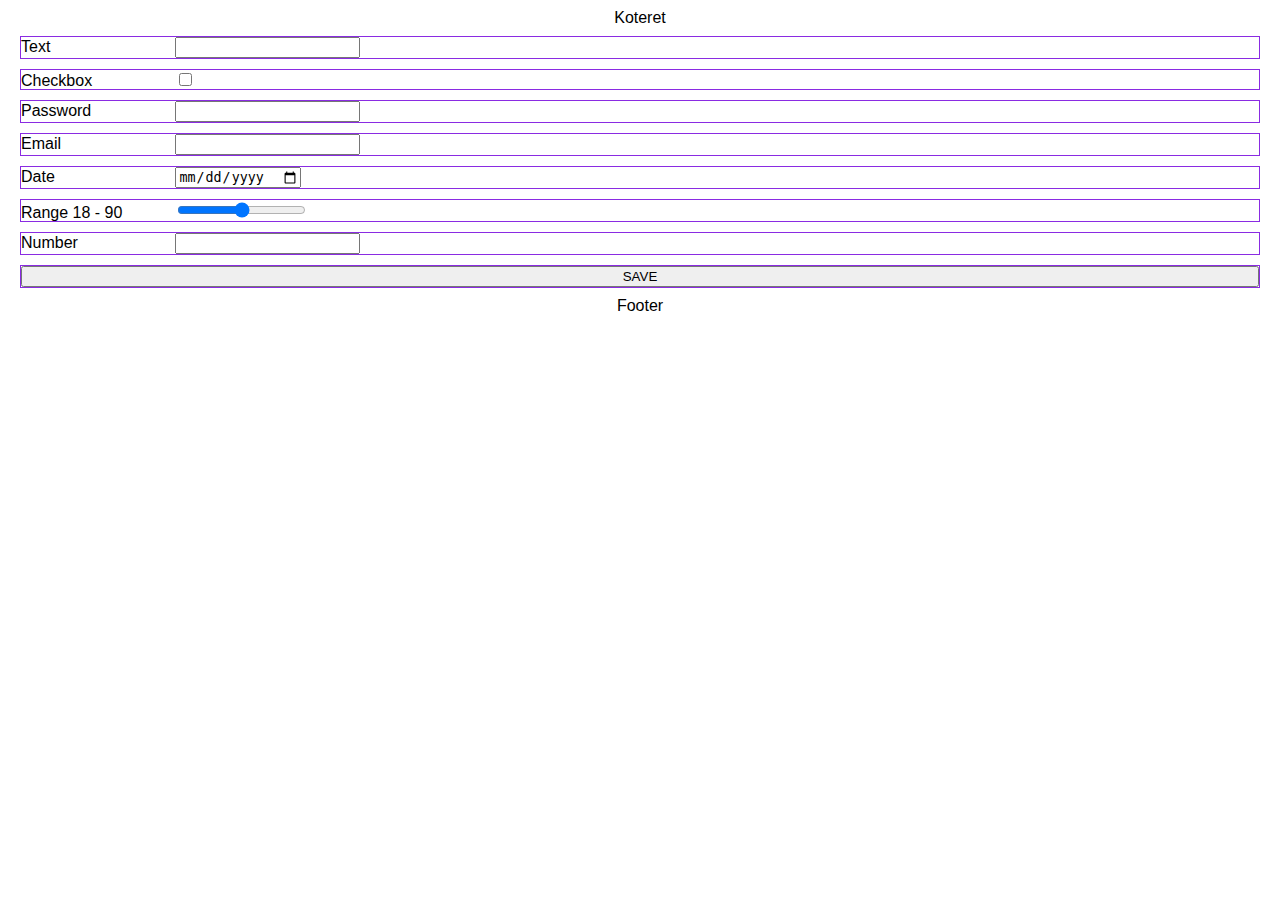
<file: demos/index.html>
<!DOCTYPE html>
<html lang="en">
  <head>
    <meta charset="UTF-8" />
    <meta http-equiv="X-UA-Compatible" content="IE=edge" />
    <meta name="viewport" content="width=device-width, initial-scale=1.0" />
    <title>Tama</title>
    <link href="reset.css" rel="stylesheet" />
    <style>
      div {
        border: 1px solid blueviolet;
        margin: 10px 20px;
      }

      header,
      footer {
        margin: 10px;
        text-align: center;
      }

      #signup-form label:first-child {
        display: inline-block;  
        width: 150px;        
      }

      div:nth-child(3):hover {
          font-size: 2rem;
      }

      div:last-child button {
        display: block;
        width: 100%;
      }
    </style>
  </head>
  <body>
    <header>
      <h1>Koteret</h1>
    </header>
    <main id="signup-form">
      <div>
        <label>Text</label>
        <input type="text" />        
      </div>
      <div>
        <label>Checkbox</label>
        <input type="checkbox" />
      </div>
      <div>
        <label>Password</label>
        <input type="password" />
      </div>
      <div>
        <label>Email</label>
        <input type="email" />
      </div>
      <div>
        <label>Date</label>
        <input type="date" />
      </div>
      <div>
        <label>Range 18 - 90</label>
        <input type="range" min="18" max="90" />
      </div>
      <div style="font-family: ;">
        <label>Number</label>
        <input type="number" />
      </div>
      <div>
          <button onclick="save()">SAVE</button>
      </div>
    </main>
    <footer>
      <h2>Footer</h2>
    </footer>

    <script>
        function save() {
            const inputs = document.querySelectorAll('input');
            const values = [];

            for(const input of inputs) {
                values.push(input.value)
            }

            alert(values.join(','));
        }
        // const button = document.querySelector
    </script>
  </body>
</html>
</file>
